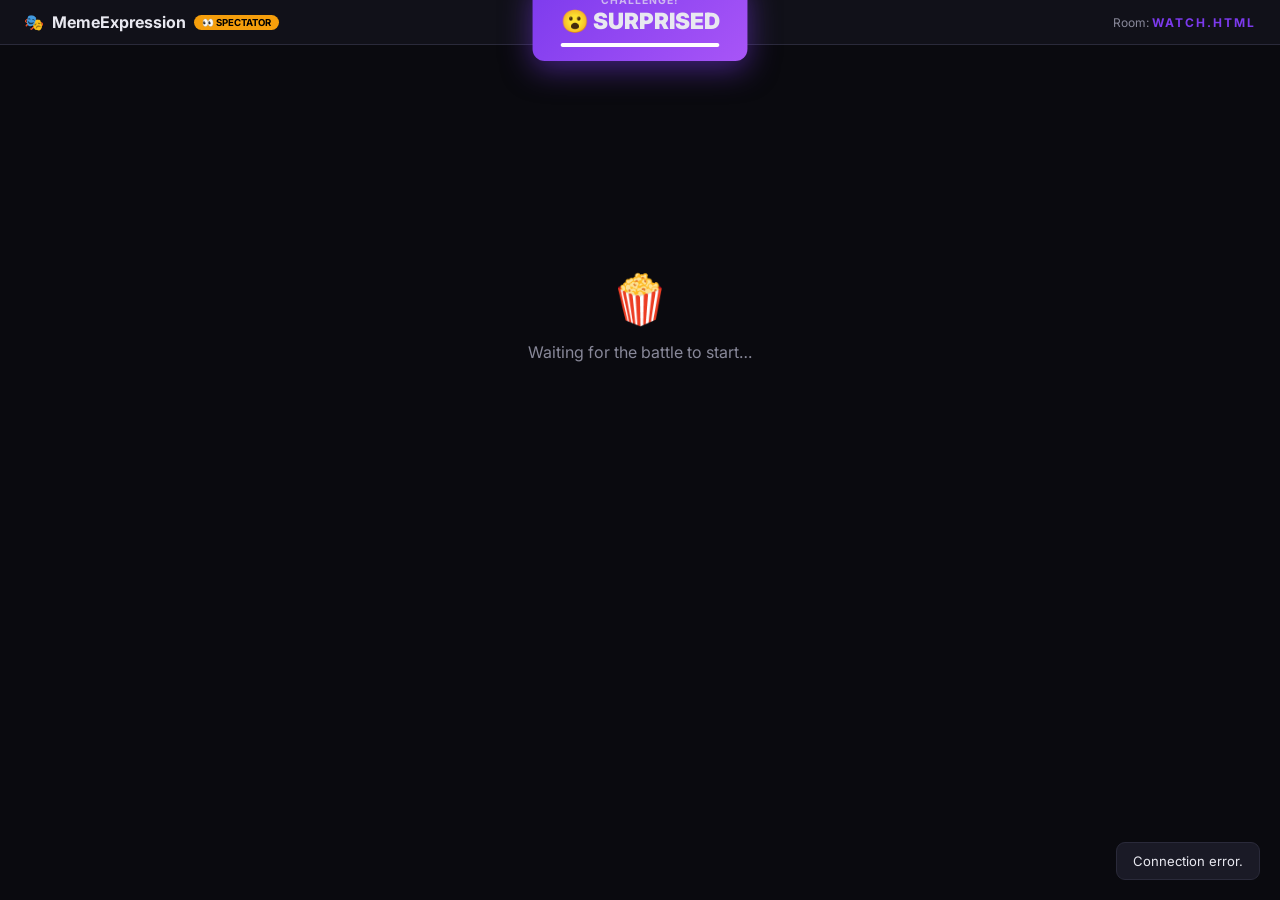
<file: frontend/watch.html>
<!DOCTYPE html>
<html lang="en">
<head>
  <meta charset="UTF-8" />
  <meta name="viewport" content="width=device-width, initial-scale=1.0" />
  <title>MemeExpression — Spectator</title>
  <link href="https://fonts.googleapis.com/css2?family=Inter:wght@400;600;700;900&display=swap" rel="stylesheet" />
  <style>
    :root {
      --bg: #0a0a0f; --surface: #12121a; --surface2: #1a1a26;
      --border: #2a2a3a; --text: #e8e8f0; --text-dim: #888899;
      --accent: #7c3aed; --success: #10b981; --warning: #f59e0b; --danger: #ef4444;
    }
    * { box-sizing: border-box; margin: 0; padding: 0; }
    body { font-family: 'Inter', sans-serif; background: var(--bg); color: var(--text); min-height: 100vh; }

    header {
      display: flex; align-items: center; justify-content: space-between;
      padding: 12px 24px; border-bottom: 1px solid var(--border);
      background: rgba(18,18,26,0.97);
    }
    .logo { display: flex; align-items: center; gap: 8px; font-size: 1rem; font-weight: 700; }
    .badge { font-size: 0.6rem; font-weight: 700; padding: 2px 8px; border-radius: 999px; background: var(--warning); color: #000; }
    .room-tag { font-size: 0.75rem; color: var(--text-dim); }
    .room-tag strong { color: var(--accent); letter-spacing: 2px; }

    #waiting { display: flex; flex-direction: column; align-items: center; justify-content: center; min-height: 60vh; gap: 14px; color: var(--text-dim); }
    .wait-icon { font-size: 3rem; }

    .players-grid { display: grid; grid-template-columns: repeat(auto-fit, minmax(300px, 1fr)); gap: 16px; padding: 20px; }

    .player-card {
      background: var(--surface); border: 1px solid var(--border); border-radius: 14px; overflow: hidden;
      transition: border-color 0.3s;
    }
    .player-card.comeback { border-color: #3b82f6; box-shadow: 0 0 20px rgba(59,130,246,0.2); }

    .card-header { display: flex; align-items: center; justify-content: space-between; padding: 14px 16px 10px; }
    .player-name { font-size: 1rem; font-weight: 700; }
    .player-score { font-size: 1.6rem; font-weight: 900; color: var(--accent); }

    .meme-frame { width: 100%; aspect-ratio: 16/9; background: #000; display: flex; align-items: center; justify-content: center; overflow: hidden; }
    .meme-frame img { max-width: 100%; max-height: 100%; object-fit: contain; }
    .meme-placeholder { font-size: 3rem; opacity: 0.2; }

    .card-footer { padding: 10px 16px; display: flex; align-items: center; justify-content: space-between; gap: 10px; }
    .expression-pill {
      font-size: 0.75rem; font-weight: 600; padding: 3px 10px;
      border-radius: 999px; background: var(--surface2); border: 1px solid var(--border);
      display: flex; align-items: center; gap: 5px;
    }
    .streak-tag { font-size: 0.7rem; color: var(--warning); font-weight: 700; }
    .comeback-tag { font-size: 0.68rem; color: #3b82f6; font-weight: 700; }

    .vote-btn {
      padding: 6px 14px; border-radius: 8px; border: 1px solid var(--border);
      background: var(--surface2); color: var(--text); font-size: 0.78rem;
      font-weight: 700; cursor: pointer; transition: all 0.2s; display: flex; align-items: center; gap: 5px;
    }
    .vote-btn:hover { border-color: var(--warning); background: rgba(245,158,11,0.15); color: var(--warning); }
    .vote-btn:disabled { opacity: 0.4; cursor: not-allowed; }
    .vote-count { font-size: 0.65rem; color: var(--text-dim); }

    #challenge-banner {
      position: fixed; top: 60px; left: 50%; transform: translateX(-50%) translateY(-80px);
      background: linear-gradient(135deg, #7c3aed, #a855f7);
      border-radius: 12px; padding: 14px 28px; text-align: center;
      z-index: 100; transition: transform 0.4s cubic-bezier(0.34,1.56,0.64,1);
      box-shadow: 0 8px 30px rgba(124,58,237,0.5);
    }
    #challenge-banner.show { transform: translateX(-50%) translateY(0); }
    .ch-label { font-size: 0.65rem; font-weight: 700; letter-spacing: 1px; opacity: 0.7; }
    .ch-target { font-size: 1.4rem; font-weight: 900; }
    .ch-bar { height: 4px; background: rgba(255,255,255,0.3); border-radius: 2px; margin-top: 8px; overflow: hidden; }
    .ch-fill { height: 100%; background: white; border-radius: 2px; transition: width 1s linear; }

    #bonus-feed { position: fixed; bottom: 80px; right: 20px; display: flex; flex-direction: column; gap: 6px; z-index: 100; pointer-events: none; }
    .bonus-pill {
      background: var(--surface); border: 1px solid var(--accent);
      border-radius: 999px; padding: 5px 14px; font-size: 0.78rem; font-weight: 700;
      color: var(--accent); animation: slideIn 0.3s ease, fadeOut 0.5s ease 2.5s forwards;
    }
    @keyframes slideIn { from { opacity: 0; transform: translateX(20px); } to { opacity: 1; transform: translateX(0); } }
    @keyframes fadeOut { to { opacity: 0; } }

    .toast { position: fixed; bottom: 20px; right: 20px; background: var(--surface2); border: 1px solid var(--border); border-radius: 9px; padding: 10px 16px; font-size: 0.82rem; z-index: 999; transform: translateY(16px); opacity: 0; transition: all 0.3s; pointer-events: none; }
    .toast.show { transform: translateY(0); opacity: 1; }
  </style>
</head>
<body>

<header>
  <div class="logo">
    <span>🎭</span> MemeExpression
    <span class="badge">👀 SPECTATOR</span>
  </div>
  <div class="room-tag">Room: <strong id="room-code-label">----</strong></div>
</header>

<div id="waiting">
  <span class="wait-icon">🍿</span>
  <span id="wait-text">Waiting for the battle to start…</span>
</div>

<div id="challenge-banner">
  <div class="ch-label">CHALLENGE!</div>
  <div class="ch-target" id="ch-target-text">😮 SURPRISED</div>
  <div class="ch-bar"><div class="ch-fill" id="ch-fill"></div></div>
</div>

<div class="players-grid" id="players-grid" style="display:none"></div>

<div id="bonus-feed"></div>
<div id="toast" class="toast"></div>

<script>
  const code = location.pathname.split("/").pop().toUpperCase();
  document.getElementById("room-code-label").textContent = code;

  const playerCards = {};   // name → card DOM element
  const playerVotes = {};   // name → vote count
  let hasVotedThisRound = false;

  const waitEl     = document.getElementById("waiting");
  const gridEl     = document.getElementById("players-grid");
  const chBanner   = document.getElementById("challenge-banner");
  const chTarget   = document.getElementById("ch-target-text");
  const chFill     = document.getElementById("ch-fill");
  const bonusFeed  = document.getElementById("bonus-feed");
  let chTimer      = null;

  const proto = location.protocol === "https:" ? "wss" : "ws";
  const ws = new WebSocket(`${proto}://${location.host}/ws-watch/${code}`);

  ws.onmessage = (e) => {
    const msg = JSON.parse(e.data);
    switch (msg.type) {
      case "room_state":
        if (msg.started) { waitEl.style.display = "none"; gridEl.style.display = "grid"; }
        updateAllPlayers(msg.players);
        break;
      case "game_started":
        waitEl.style.display = "none"; gridEl.style.display = "grid";
        showToast("⚔️ Battle started!");
        break;
      case "score_update":
        updateAllPlayers(msg.players);
        if (msg.bonuses?.length) msg.bonuses.forEach(showBonus);
        hasVotedThisRound = false; // allow new vote
        break;
      case "crowd_vote":
        updateAllPlayers(msg.players);
        Object.assign(playerVotes, msg.votes);
        refreshVoteCounts();
        showToast(`👍 ${msg.for} got a crowd vote!`);
        break;
      case "challenge":
        showChallenge(msg.emoji, msg.target, msg.window);
        break;
      case "challenge_expired":
        hideChallenge();
        break;
      case "game_ended":
        showGameOver(msg.report);
        break;
    }
  };
  ws.onerror = () => showToast("Connection error.");

  function buildCard(name) {
    const div = document.createElement("div");
    div.className = "player-card";
    div.dataset.name = name;
    div.innerHTML = `
      <div class="card-header">
        <span class="player-name">${name}</span>
        <span class="player-score" id="score-${name}">0</span>
      </div>
      <div class="meme-frame" id="meme-${name}"><span class="meme-placeholder">🎭</span></div>
      <div class="card-footer">
        <div style="display:flex;flex-direction:column;gap:4px">
          <span class="expression-pill" id="exp-${name}">😐 neutral</span>
          <span id="tags-${name}" style="display:flex;gap:6px;font-size:0.68rem"></span>
        </div>
        <div style="display:flex;flex-direction:column;align-items:flex-end;gap:4px">
          <button class="vote-btn" id="vote-${name}" onclick="castVote('${name}')">
            👍 Vote <span class="vote-count" id="vc-${name}">(0)</span>
          </button>
        </div>
      </div>
    `;
    return div;
  }

  function updateAllPlayers(players) {
    for (const [name, data] of Object.entries(players)) {
      if (!playerCards[name]) {
        const card = buildCard(name);
        playerCards[name] = card;
        gridEl.appendChild(card);
      }
      const card = playerCards[name];
      document.getElementById(`score-${name}`).textContent = data.score;

      if (data.meme_url) {
        const frame = document.getElementById(`meme-${name}`);
        frame.innerHTML = `<img src="${data.meme_url}" alt="meme" />`;
      }

      const exp = data.last_expression || "neutral";
      const expEmojis = {happy:"😄",surprised:"😮",sad:"😢",angry:"😠",disgusted:"🤢",fearful:"😨",neutral:"😐"};
      document.getElementById(`exp-${name}`).textContent = `${expEmojis[exp]||"😐"} ${exp}`;

      const tagsEl = document.getElementById(`tags-${name}`);
      tagsEl.innerHTML = "";
      if ((data.streak || 0) >= 2) {
        const s = document.createElement("span");
        s.className = "streak-tag"; s.textContent = `🔥 ${data.streak}x`;
        tagsEl.appendChild(s);
      }
      if (data.comeback) {
        card.classList.add("comeback");
        const c = document.createElement("span");
        c.className = "comeback-tag"; c.textContent = "⚡ COMEBACK";
        tagsEl.appendChild(c);
      } else {
        card.classList.remove("comeback");
      }
    }
  }

  function castVote(name) {
    if (hasVotedThisRound) { showToast("You already voted this round!"); return; }
    ws.send(JSON.stringify({ type: "vote", for: name }));
    hasVotedThisRound = true;
    showToast(`Voted for ${name}! 👍`);
  }

  function refreshVoteCounts() {
    for (const [name, count] of Object.entries(playerVotes)) {
      const el = document.getElementById(`vc-${name}`);
      if (el) el.textContent = `(${count})`;
    }
  }

  function showChallenge(emoji, target, window_s) {
    chTarget.textContent = `${emoji} ${target.toUpperCase()}`;
    chFill.style.transition = "none";
    chFill.style.width = "100%";
    chBanner.classList.add("show");
    clearTimeout(chTimer);
    requestAnimationFrame(() => {
      chFill.style.transition = `width ${window_s}s linear`;
      chFill.style.width = "0%";
    });
    chTimer = setTimeout(hideChallenge, window_s * 1000);
  }

  function hideChallenge() {
    chBanner.classList.remove("show");
    clearTimeout(chTimer);
  }

  function showBonus(text) {
    const pill = document.createElement("div");
    pill.className = "bonus-pill";
    pill.textContent = text;
    bonusFeed.appendChild(pill);
    setTimeout(() => pill.remove(), 3200);
  }

  function showGameOver(report) {
    hideChallenge();
    const players = Object.entries(report.players).sort((a,b) => b[1].score - a[1].score);
    const winner = players[0]?.[0];
    document.getElementById("wait-text").textContent =
      winner ? `🏆 ${winner} wins with ${players[0][1].score} pts!` : "Game over!";
    waitEl.style.display = "flex";
    gridEl.style.display = "none";
    showToast("Game over! Thanks for watching 🍿");
  }

  let toastTimer;
  function showToast(msg) {
    const el = document.getElementById("toast");
    el.textContent = msg; el.classList.add("show");
    clearTimeout(toastTimer);
    toastTimer = setTimeout(() => el.classList.remove("show"), 3000);
  }
</script>
</body>
</html>
</file>
